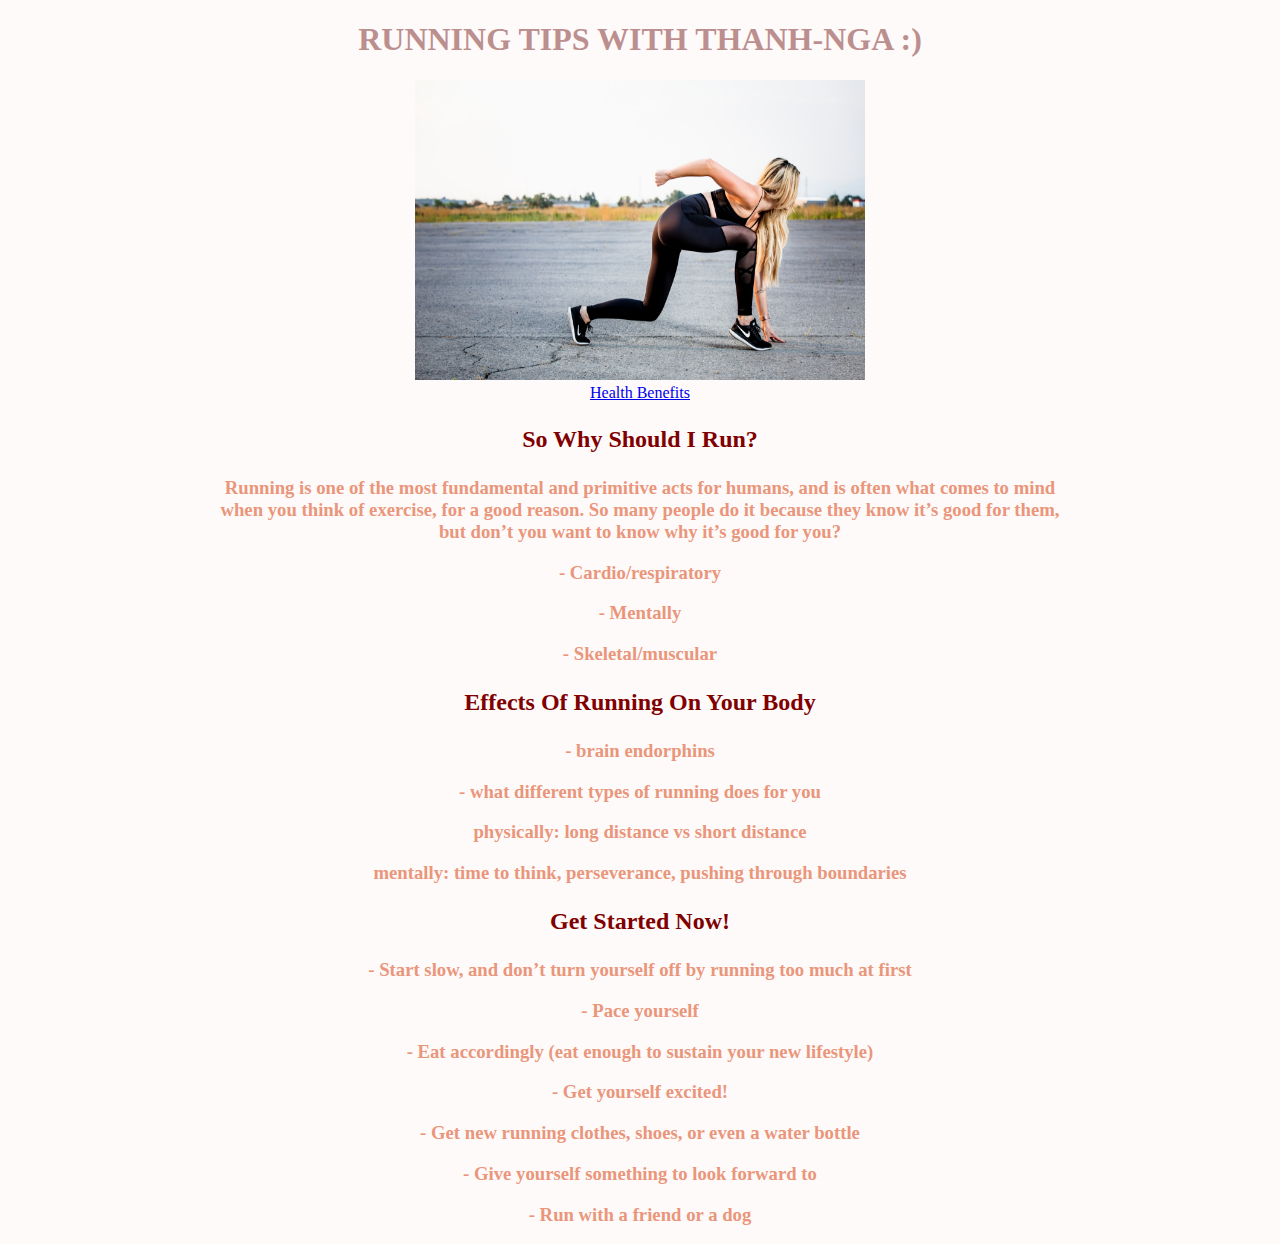
<file: Website/index.html>
<!DOCTYPE html>
<html>
  <head>
    <script src="Website.js"></script>
    <link rel="stylesheet" href="website.css">
    <style>
    		h1 {
    			color: ROSYBROWN;
    		}
    </style>
    <h1><strong><center>RUNNING TIPS WITH THANH-NGA :)</center></strong></h1>
    <div>
    </div>
    <body style="background-color:SNOW;">
  </head>
  <body>
    <!--<p>JavaScript can change HTML attribute values<p>-->
    <!--<button>HI</button>

    <button onclick="document.getElementById('myImage').src='0.png'">Turn On The Light</button>
    <img id="myImage" src="0-1.png" style="width:100px">
    <button onclick="document.getElementById('myImage').src='0-1'">Turn Off The Light</button>-->

    <center><img src="RunningGirl.jpeg"
    style="width:450px;height:300px;"><center>

    <div>
    </div>
    <a href="https://www.businessinsider.com/health-benefits-of-running-2018-4">Health Benefits<a/>
    <div>
    </div>

    <div class="heading"><h2><p>So Why Should I Run?</p></h2></div>
      <h3><p class="text">Running is one of the most fundamental and primitive acts for humans, and is often
        what comes to mind when you think of exercise, for a good reason. So many people do it because they
        know it&#8217;s good for them, but don&#8217;t you want to know why it&#8217;s good for you?</p></h3>
          <h3><div class="text">- Cardio/respiratory</div></h3>
          <h3><div class="text">- Mentally</div></h3>
          <h3><div class="text">- Skeletal/muscular</div></h3>

      <div class="heading"><h2><p>Effects Of Running On Your Body</p></h2></div>
          <h3><div class="text">- brain endorphins</div></h3>
        <h3><div class="text">- what different types of running does for you</div></h3>
            <h3><div class="text">physically: long distance vs short distance</div></h3>
            <h3><div class="text">mentally: time to think, perseverance, pushing through boundaries</div></h3>

    <div class="heading"><h2><p>Get Started Now!<p></h2></div> <!--(ex: from different starting places in terms of fitness, with your dog…etc…)-->
          <h3><div class="text">- Start slow, and don&#8217;t turn yourself off by running too much at first</div></h3>
          <h3><div class="text">- Pace yourself</div></h3>
          <h3><div class="text">- Eat accordingly (eat enough to sustain your new lifestyle)</div></h3>
          <h3><div class="text">- Get yourself excited!</div></h3>
            <h3><div class="text">- Get new running clothes, shoes, or even a water bottle</div></h3>
            <h3><div class="text">- Give yourself something to look forward to</div></h3>
          <h3><div class="text">- Run with a friend or a dog</div></h3>

  </body>
</html>
</file>
<file: Website/website.css>
.heading {
  color: MAROON;
}

.text {
  color:DARKSALMON;
}

p {
  margin-right: 200px;
  margin-left: 200px;
}
</file>
